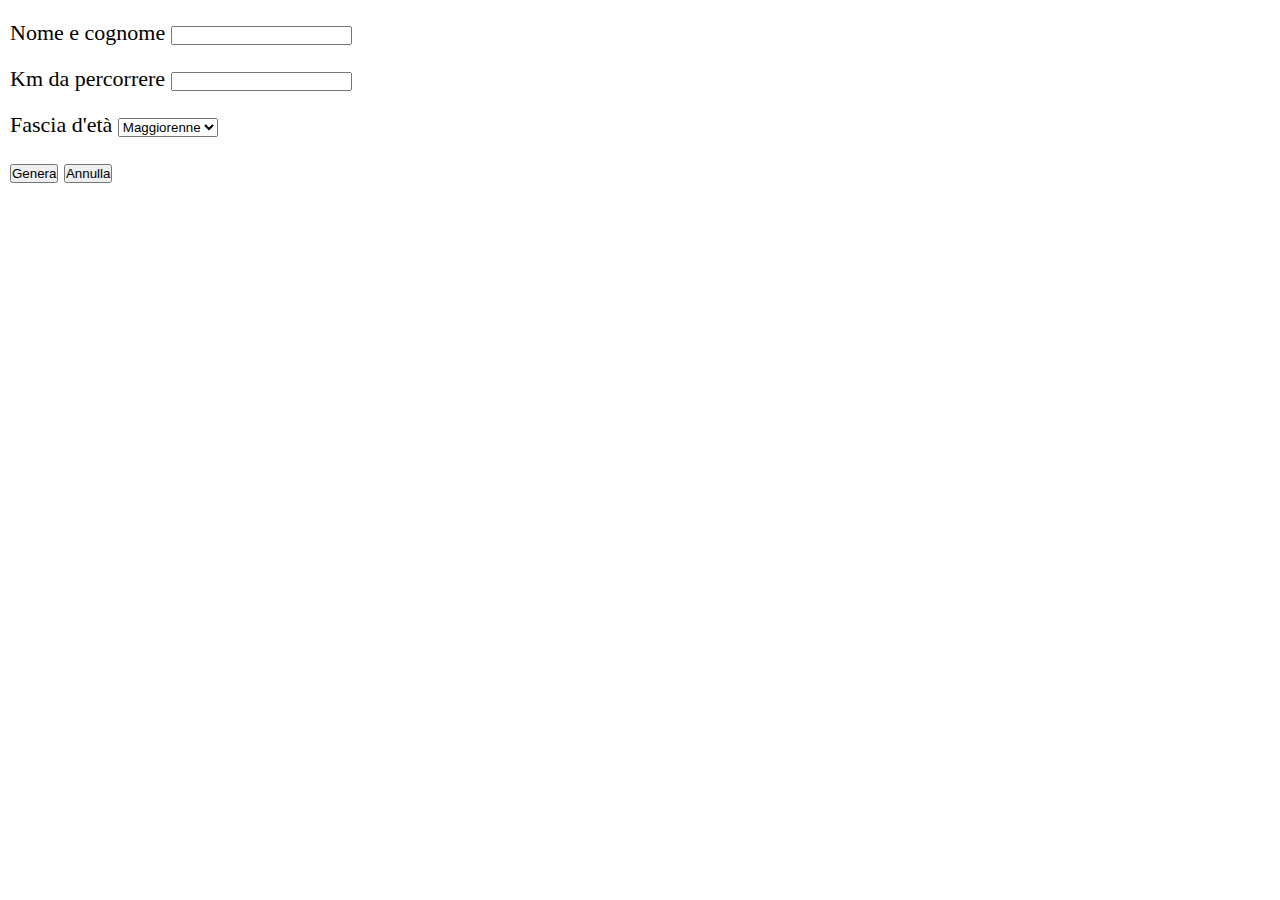
<file: index.html>
<!DOCTYPE html>
<html lang="en">
<head>
    <meta charset="UTF-8">
    <meta http-equiv="X-UA-Compatible" content="IE=edge">
    <meta name="viewport" content="width=device-width, initial-scale=1.0">
    <title>Document</title>

    <link rel="stylesheet" href="css/style.css">
</head>
<body>

    <!-- User form -->
    <div class="user-form">
        <div class="form-item">
            <label for="user-name">Nome e cognome</label>
            <input type="text" id="user-name">
        </div>

        <div class="form-item">
            <label for="user-km">Km da percorrere</label>
            <input type="number" id="user-km">
        </div>
        
        <div class="form-item">
            <label for="user-age">Fascia d'età</label>
            <select id="user-age">
                <option value="maggiorenne">Maggiorenne</option>
                <option value="minorenne">Minorenne</option>
                <option value="over">Over 65</option>
            </select>
        </div>

        <div class="form-buttons form-item">
            <button id="generate-btn">Genera</button>
            <button id="cancel-btn">Annulla</button>
        </div>
    </div>

    <!-- User ticket -->
    <div id="ticket-container" class="ticket hidden">
        <div>Nome passeggero: <span id="ticket-name"></span></div>
        <div>Prezzo: <span id="ticket-price"></span> &euro;</div>
        <div>Offerta: <span id="ticket-offer"></span></div>
        <div>Carrozza: <span id="ticket-carriage"></span></div>
        <div>Codice CP: <span id="ticket-cpcode"></span></div>
    </div>

    <script type="text/javascript" src="js/script.js"></script>
</body>
</html>
</file>
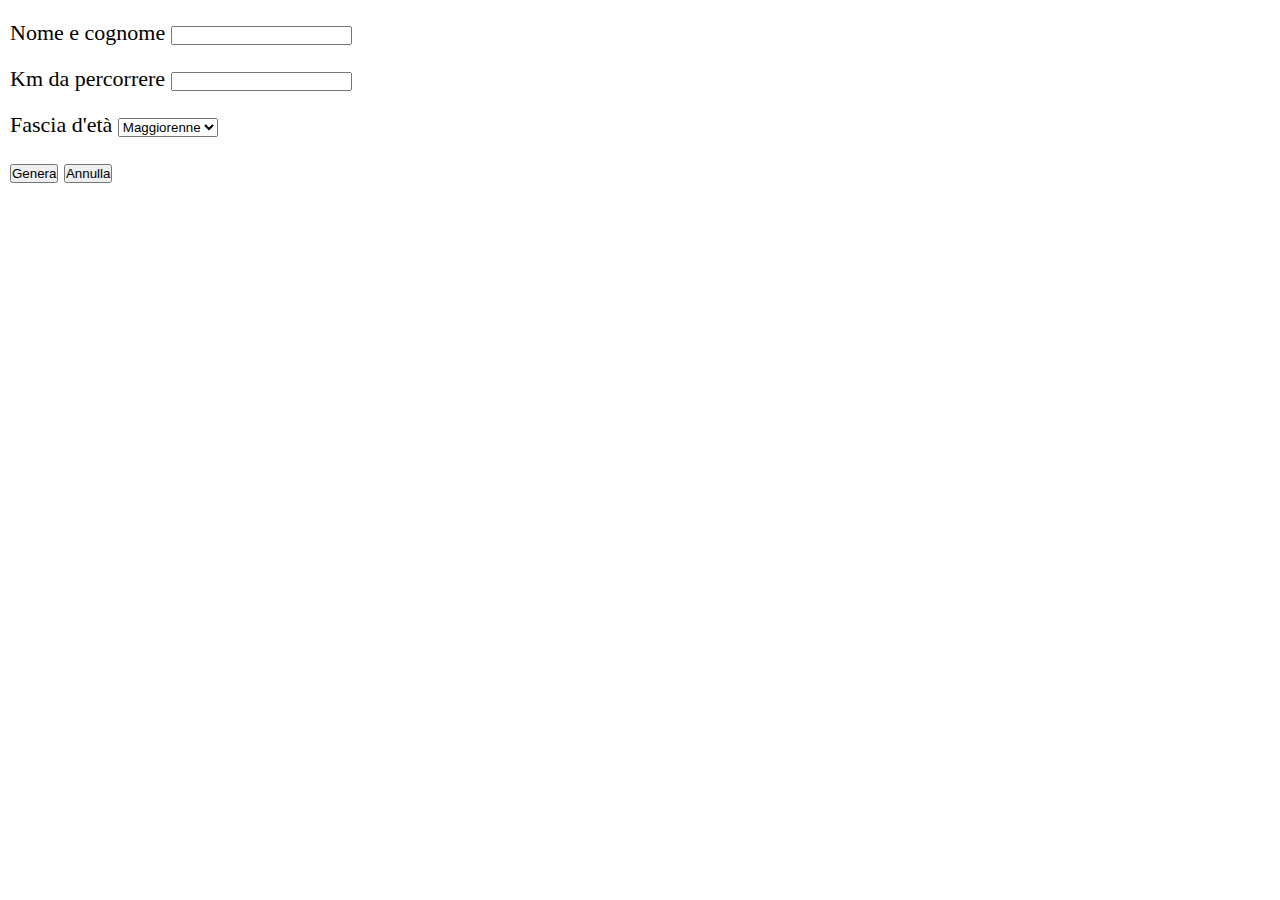
<file: esempi-validazione/index.html>
<!DOCTYPE html>
<html lang="en">
<head>
    <meta charset="UTF-8">
    <meta http-equiv="X-UA-Compatible" content="IE=edge">
    <meta name="viewport" content="width=device-width, initial-scale=1.0">
    <title>Document</title>

    <link rel="stylesheet" href="css/style.css">
</head>
<body>

    <!-- User form -->
    <div class="user-form">
        <div class="form-item">
            <label for="user-name">Nome e cognome</label>
            <input type="text" id="user-name">
        </div>

        <div class="form-item">
            <label for="user-km">Km da percorrere</label>
            <input type="text" id="user-km">
        </div>
        
        <div class="form-item">
            <label for="user-age">Fascia d'età</label>
            <select id="user-age">
                <option value="maggiorenne">Maggiorenne</option>
                <option value="minorenne">Minorenne</option>
                <option value="over">Over 65</option>
            </select>
        </div>

        <div class="form-buttons form-item">
            <button id="generate-btn">Genera</button>
            <button id="cancel-btn">Annulla</button>
        </div>
    </div>

    <!-- User ticket -->
    <div id="ticket-container" class="ticket hidden">
        <div>Nome passeggero: <span id="ticket-name"></span></div>
        <div>Prezzo: <span id="ticket-price"></span> &euro;</div>
        <div>Offerta: <span id="ticket-offer"></span></div>
        <div>Carrozza: <span id="ticket-carriage"></span></div>
        <div>Codice CP: <span id="ticket-cpcode"></span></div>
    </div>

    <script type="text/javascript" src="js/script.js"></script>
</body>
</html>
</file>
<file: css/style.css>
* {
    margin: 0;
    padding: 0;
    box-sizing: border-box;
}

.form-item {
    margin: 20px 10px;
    font-size: 22px;
}

.ticket {
    font-size: 25px;
    margin-top: 20px; 
}

.hidden {
    display: none;
}
</file>
<file: esempi-validazione/css/style.css>
* {
    margin: 0;
    padding: 0;
    box-sizing: border-box;
}

.form-item {
    margin: 20px 10px;
    font-size: 22px;
}

.ticket {
    font-size: 25px;
    margin-top: 20px; 
}

.hidden {
    display: none;
}
</file>
